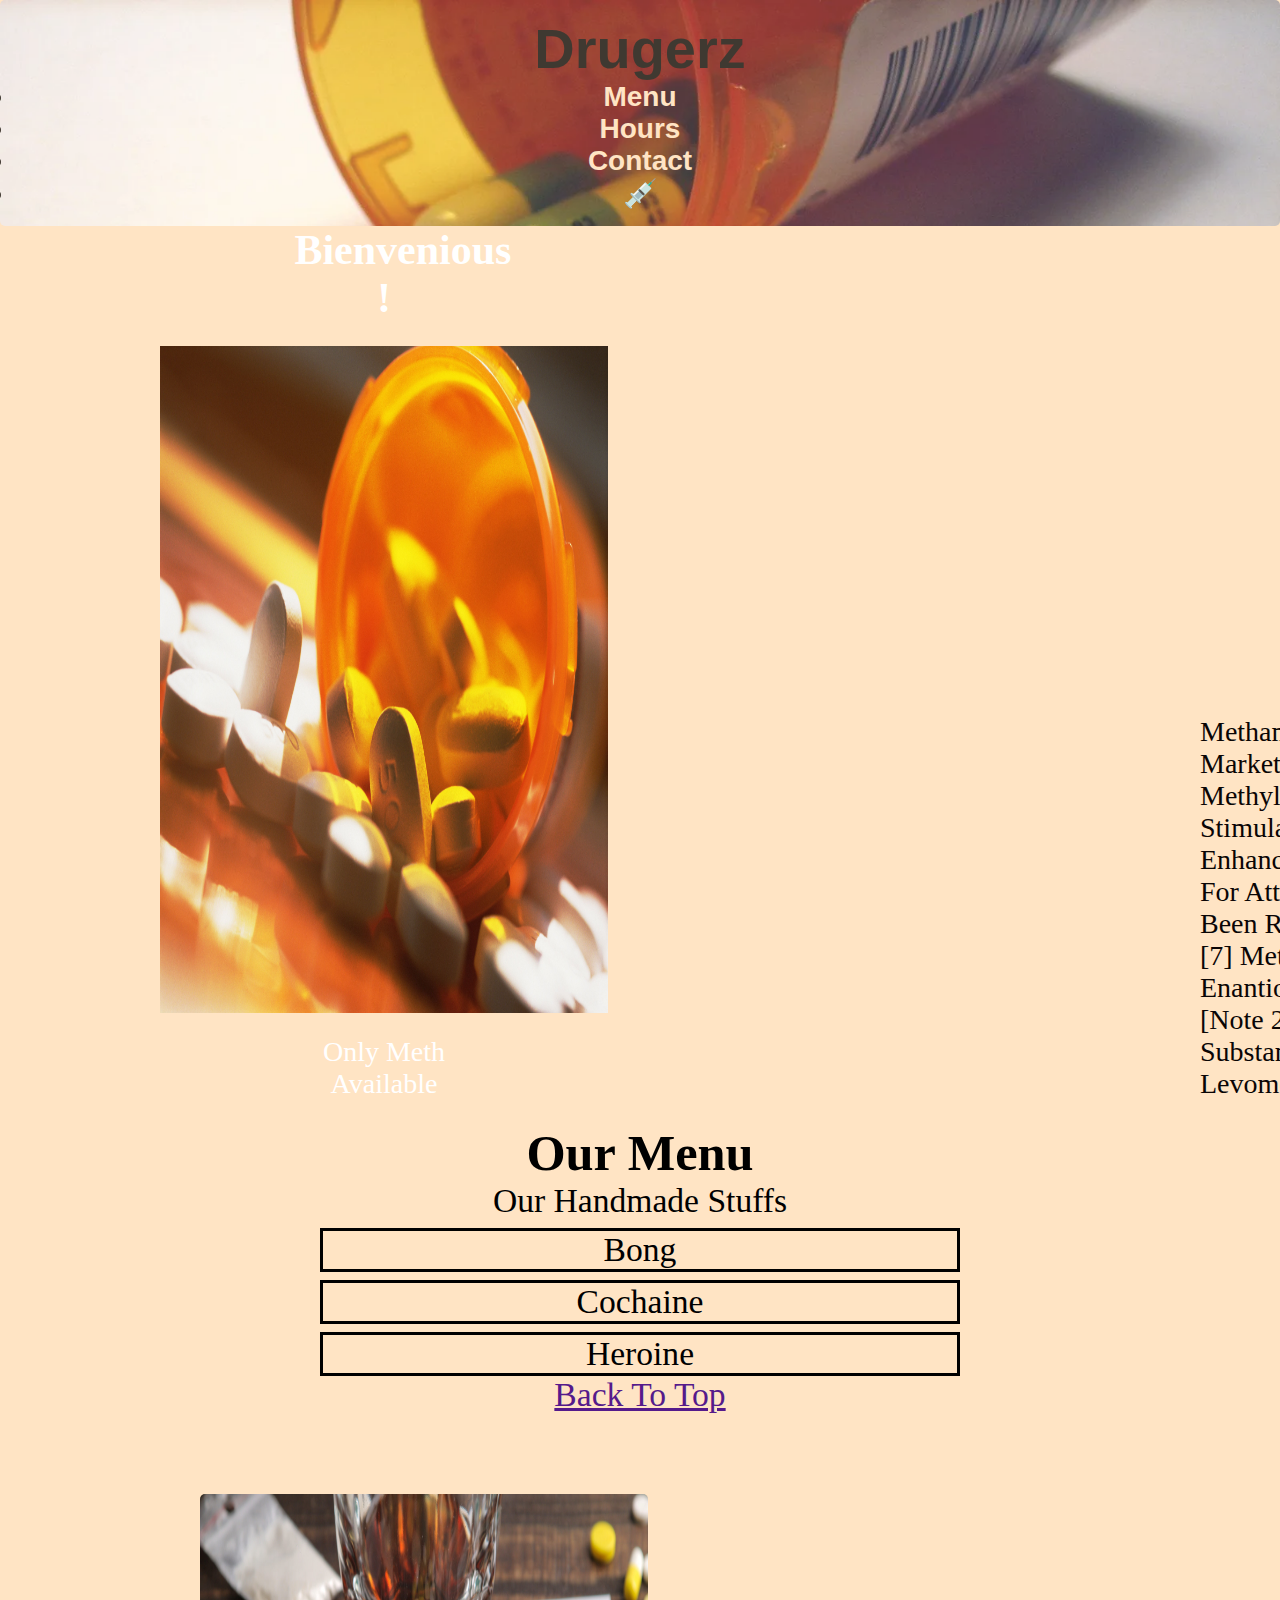
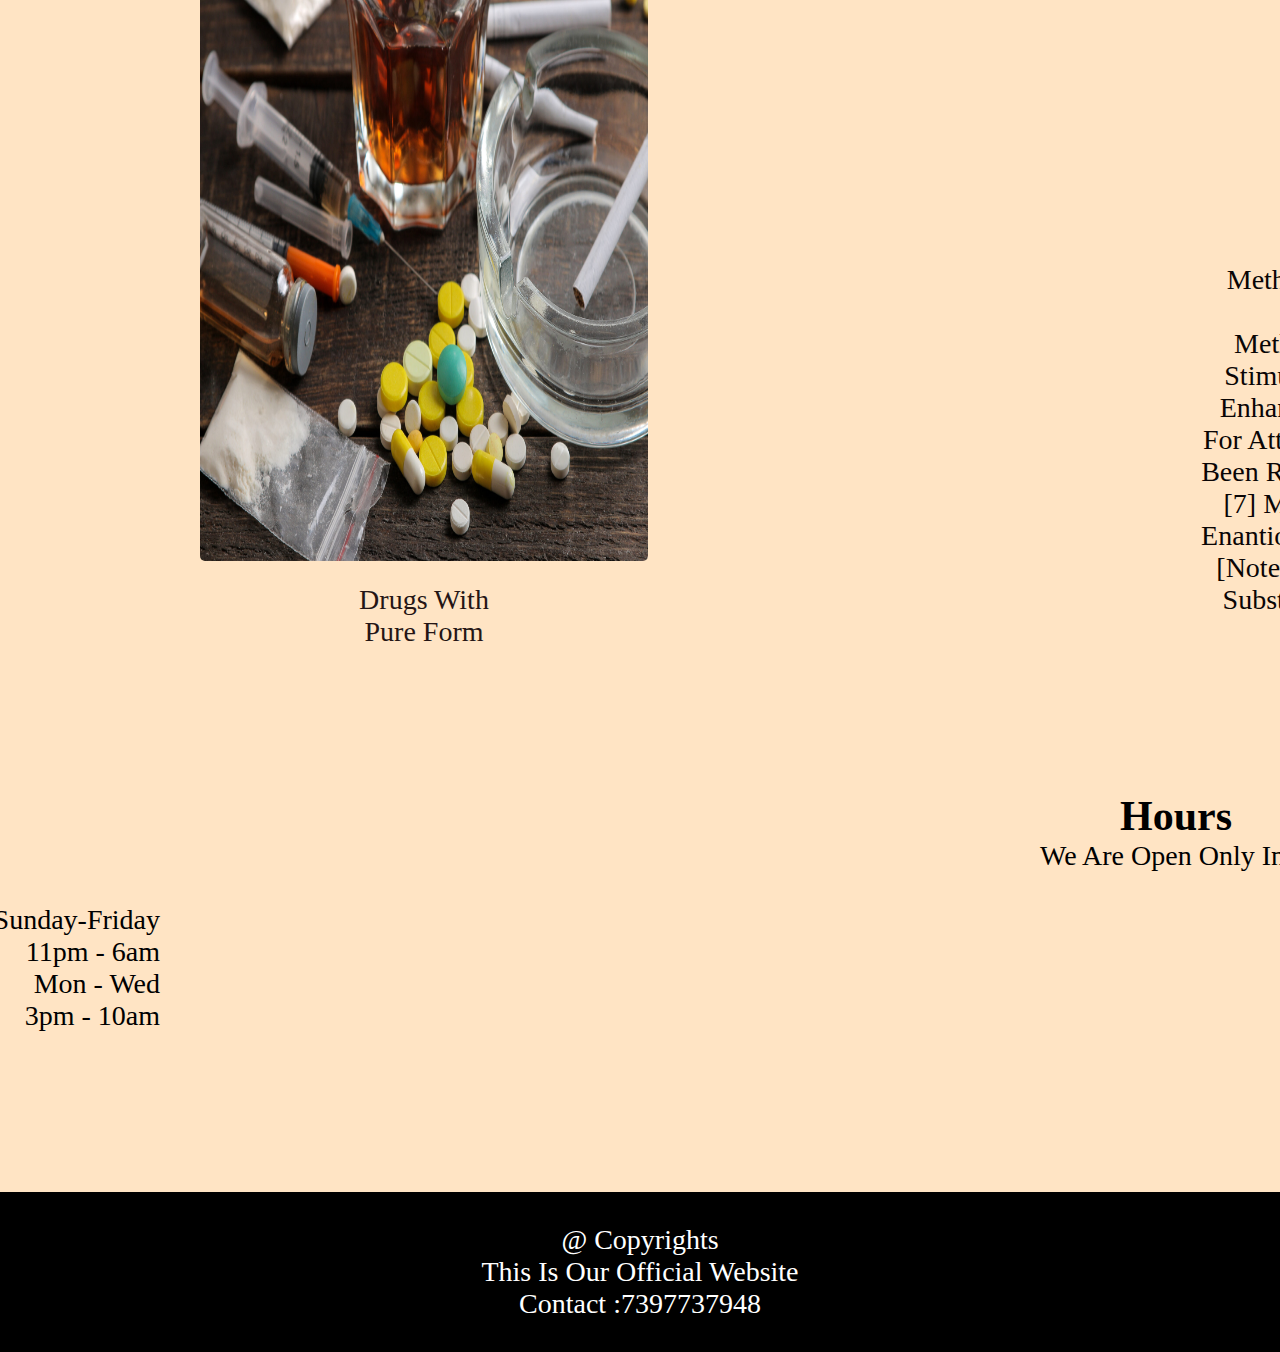
<file: index.html>
<!DOCTYPE html>
<html lang="en">
<head>
    <meta charset="UTF-8">
    <meta name="viewport" content="width=device-width, initial-scale=1.0">
    <title>Document</title>
    <link rel="stylesheet" href="./css/index.css">
</head>
<body>
  <header class="header">
    <h1 class="title">Drugerz</h1>
    <nav class="nav">
        <ul>
            <li><a href="#menu">menu</a></li>
            <li><a href="#hours">hours</a></li>
            <li><a href="#con">contact</a></li>
            <li ><a class="injection" href="#">💉</a></li>
        </ul>
    </nav>
  </header>
  <section class="section1">
    <h2 class=" h2 animate">bienvenious !</h2>
    <figure>
        <img src="/cochaine.jpg" alt="pic" width="1000px" height="667">
    </figure>
    <figcaption class="animate2">
        Only Meth Available
    </figcaption>
    
   
  </section>
  <div class="div animate3">
    <h2 class="name">methaphetamine</h2>
    <p>Methamphetamin is our recently high demanded needed in our market.Methamphetamine[note 1] (contracted from N-methylamphetamine) is a potent central nervous system (CNS) stimulant that is mainly used as a recreational or performance-enhancing drug and less commonly as a second-line treatment for attention deficit hyperactivity disorder (ADHD).[23] It has also been researched as a potential treatment for traumatic brain injury.[7] Methamphetamine was discovered in 1893 and exists as two enantiomers: levo-methamphetamine and dextro-methamphetamine.[note 2] Methamphetamine properly refers to a specific chemical substance, the racemic free base, which is an equal mixture of levomethamphetamine </p>
  </div>

  <main class="main">
    <article id="menu">
        <h2>our menu</h2>
        <table>
            <p>our handmade stuffs</p>
            <dl class="table">
                <dt>bong</dt>
                <dt>cochaine</dt>
                <dt>heroine</dt>
                
            </dl>
            <p><a href="">back to top</a></p>
        </table>
    </article>
  </main>
  <section class="section2">
    
    <figure class="img animate6">
        <img src="/drugs.jpeg" alt="pic" width="1000px" height="667">

    </figure>
    <figcaption class="img-text animate7">
        drugs with pure form
    </figcaption>
    <div class="div ">
      <h2 class="name">heroine</h2>
      <p>Methamphetamin is our recently high demanded needed in our market.Methamphetamine[note 1] (contracted from N-methylamphetamine) is a potent central nervous system (CNS) stimulant that is mainly used as a recreational or performance-enhancing drug and less commonly as a second-line treatment for attention deficit hyperactivity disorder (ADHD).[23] It has also been researched as a potential treatment for traumatic brain injury.[7] Methamphetamine was discovered in 1893 and exists as two enantiomers: levo-methamphetamine and dextro-methamphetamine.[note 2] Methamphetamine properly refers to a specific chemical substance, the racemic free base, which is an equal mixture of levomethamphetamine </p>
    </div>
  </section>

  <main class="mainz">
    <article  id="hours">
        <h2 class="hours animate4">hours</h2>
        <p class="parag animate5">we are open only in night</p>
        <dl class="days">
            <dt >  sunday-friday</dt>
            <dd class=>11pm - 6am</dd>
            <dt>mon - Wed</dt>
            <dd>3pm - 10am</dd>


        </dl>
    </article>

  </main>
  <footer class="footer">
    <p>
        <span class="nowrap">@ copyrights</span><br>
        <span class="nowrap"> this is our official website</span><br>
        <span id="con" class="nowrap"> contact :7397737948</span>
    </p>

  </footer>
   

 
</body>
</html>
</file>
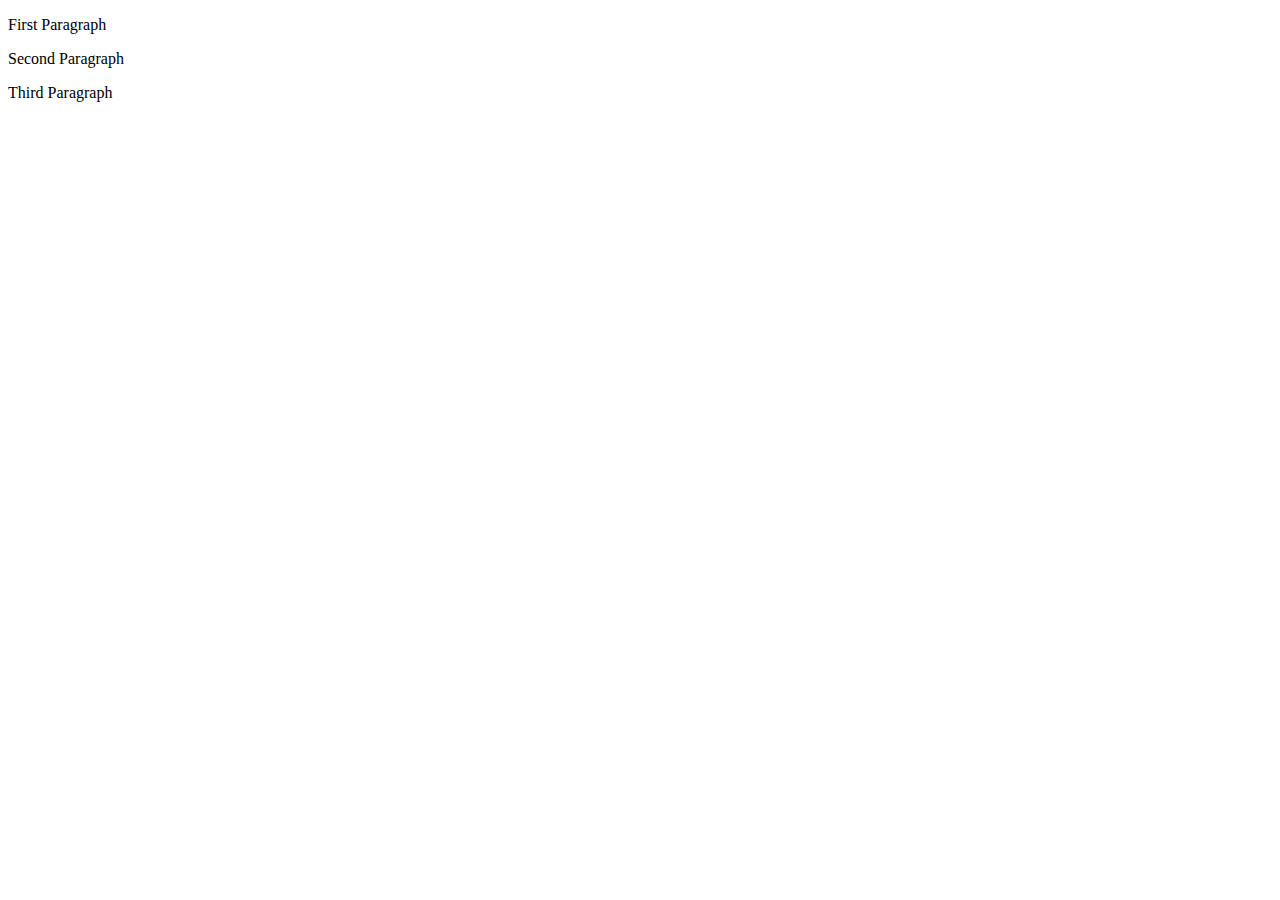
<file: css/in.html>
<!DOCTYPE html>
<html lang="en">
<head>
    <meta charset="UTF-8">
    <meta name="viewport" content="width=device-width, initial-scale=1.0">
    <title>Hover to Change Background</title>
    <link rel="stylesheet" href="./in.css">
</head>
<body>
    <div class="div">
        <p class="first">First Paragraph</p>
        <p class="second">Second Paragraph</p>
        <p class="third">Third Paragraph</p>
        <p class="bg"></p>
      </div>
      
      
</body>
</html>
</file>
<file: css/in.css>
/* .first:hover ~ p {
    background-color: rgb(41, 31, 31);
    min-height: 200px;
    margin: 0;
    z-index:-1;
    font-size: 3rem;
    transition: all 2.5s;
  }
  
   */
</file>
<file: css/index.css>
/* reset element*/
*{
  margin: 0;
  padding: 0;
  box-sizing: border-box;
  scroll-behavior: smooth;
}

/* variables*/

:root{
  --BG-COLOR:bisque;
  --DARK-COLOR:black;

}

body{
  
  min-height: 100vh;
  font-size: 28px;
  text-transform: capitalize;
  background-color: var(--BG-COLOR);
  min-width: auto;  
  color: var(--DARK-COLOR);
}

.injection:hover{
  background-color: rgba(0, 0, 0, 0.226);
  z-index: -1;
  min-height: 100vh;

}



.nav a:hover{
  transform: scale(1.2);
  transition: all 0.5s;

}

.header{
  display: flex;
  flex-flow: column nowrap;
  text-align: center;
  background-color: var(--BG-COLOR);
  padding: 1rem;
}

.header{
  background-image: url('/tab.webp');
  background-repeat: no-repeat;
  background-size: cover;
  opacity: 75%;
  font-weight: bold;
  font-family: 'Lucida Sans', 'Lucida Sans Regular', 'Lucida Grande', 'Lucida Sans Unicode', Geneva, Verdana, sans-serif;
  border-radius: 5px;
}

.nav a{
  display: block;
  background-color: transparent;
  text-decoration: none;
  color: var(--BG-COLOR);
  display: flex;
  flex-flow: column nowrap;
}

nav:h

.nav a:hover{
  transform: scale(1.3);
  transition: all 0.6s;
}



.section1{
  width: 35%;
  display: flex;
  flex-flow: column nowrap;
  text-align: center;
  margin-left: 10rem;  
}

.section1 img{
  width: 100%;
  margin-top: 1.5rem;
}

.section1 .h2{
  background-color: transparent;
  color: white;
  width: 40%;
  margin: auto;
}

.section1 figcaption{
  background-color:transparent;
  color: white;
  width: 40%;
  padding: 1rem;
  margin: auto;
}

.animate{
  animation-name: down-go;
  animation-timing-function: ease-in-out;
  animation-duration: 2s;
  animation-delay: 0.5s;
  transform-origin: top center;
  animation-iteration-count: 1;
  animation-fill-mode: forwards;
}

@keyframes down-go{
  0%{
    transform: translateY(0);
  }
  50%{
    transform: translateY(700px) skewX(-20deg);

  }

  100%{
    transform: translateY(600px) skewX(-20deg);
    color: aliceblue;
  }
}

.div{
  height: 400px;
  width: 800px;
  color: rgb(10, 5, 5);
  display: flex;
  justify-content: center;
  margin-left: 1200px;
  align-items: center;
  align-content: center;  
  margin-top: -27rem;
  display: flex;
  flex-flow: column ;

}



.animate2{
  animation-name: up-go;
  animation-timing-function: ease-in-out;
  animation-duration: 2s;
  animation-delay: 0.5s;
  color: aliceblue;
  transform-origin: bottom center;
  animation-iteration-count: 1;
  animation-fill-mode: forwards;
}

@keyframes up-go{
  0%{
    transform: translateY(0) skewX(-20deg);
    
   
  }
  50%{
    transform: translateY(-200px) skewX(-20deg);

  }

  100%{
    transform: translateY(-100px) skewX(-20deg);
    color: aliceblue;
  }
}

.animate3{
  animation-name: dd-go;
  animation-timing-function: ease-in-out;
  animation-duration: 1.5s;
  animation-delay: 1.5s;
  transform-origin: top center;
  animation-iteration-count: 1;
  animation-fill-mode: forwards;
}

@keyframes dd-go{
  0%{
    transform: translateY(0)  ;
    
  }
  50%{
    transform: translateY(190px) ;


  }

  100%{
    transform: translateY(-200px) ;
    
  }
}



.main {
  text-align: center;
  font-size: larger;
  margin-top: 2.5rem;
  
}

.main dt{
  border: 3px solid black;
  width: 50%;
  margin: auto;
  margin-top: 0.5rem;
}

.section2{
  width: 35%;
  display: flex;
  flex-flow: column nowrap;
  text-align: center;
  margin-top: 2.5rem;
 }

.section2 img{
  width: 100%;
  border-radius: 5px;
  margin-top: 2.5rem;
}
.img{
  transform: translateX(200px);
}

.animate6{
  animation-name: img-go;
  animation-timing-function: ease-in-out;
  animation-duration: 2s;
  animation-delay: 0.5s;
  transform-origin: left center;
  animation-iteration-count: 1;
  animation-fill-mode: forwards;
}

@keyframes img-go{
  0%{
    transform: translateX(0)  ;
    
  }
  50%{
    transform: translateX(200px) ;


  }

  100%{
    transform: translateX(200px) ;
  
  }
}

.img-text{
  transform: translateX(200px);
}
.animate7{
  animation-name: img-text-go;
  animation-timing-function: ease-in-out;
  animation-duration: 2s;
  animation-delay: 0.5s;
  transform-origin: left center;
  animation-iteration-count: 1;
  animation-fill-mode: forwards;
}

@keyframes img-text-go{
  0%{
    transform: translateX(0)  ;
    
  }
  50%{
    transform: translateX(150px) ;


  }

  100%{
    transform: translateX(200px) ;
  
  }
}

.section2 .h2{
 
  background-color: transparent;
  color: white;
  width: 40%;
  margin: auto;
}

.section2 figcaption{
 
  background-color:transparent;
  color: rgb(37, 21, 21);
  width: 40%;
  padding: 1rem;
  margin: auto;
}

.mainz{
  margin-top: 10rem;
  margin-bottom: 10rem
}

.hours{
  transform: translateX(70rem);
}

.animate4{
  animation-name: lg-go;
  animation-timing-function: ease-in-out;
  animation-duration: 2s;
  animation-delay: 0.5s;
  transform-origin: left center;
  animation-iteration-count: 1;
  animation-fill-mode: forwards;
}

@keyframes lg-go{
  0%{
    transform: translateX(0)  ;
    
  }
  50%{
    transform: translateX(70rem) ;


  }

  100%{
    transform: translateX(70rem) ;
  
  }
}

.parag{
  transform: translateX(65rem);
}

.animate5{
  animation-name: para-go;
  animation-timing-function: ease-in-out;
  animation-duration: 2s;
  animation-delay: 0.5s;
  transform-origin: left center;
  animation-iteration-count: 1;
  animation-fill-mode: forwards;
}

@keyframes para-go{
  0%{
    transform: translateX(0)  ;
    
  }
  50%{
    transform: translateX(60rem) ;


  }

  100%{
    transform: translateX(65rem) ;
  
  }
}


.days{
  margin-top: 2rem;
  text-align: right;
  transform: translateX(-70rem);  
}


.footer p{
  background-color:black;
  color: white;
  padding:2rem;
  text-align: center;
  margin-top: 2rem ;
}
</file>
